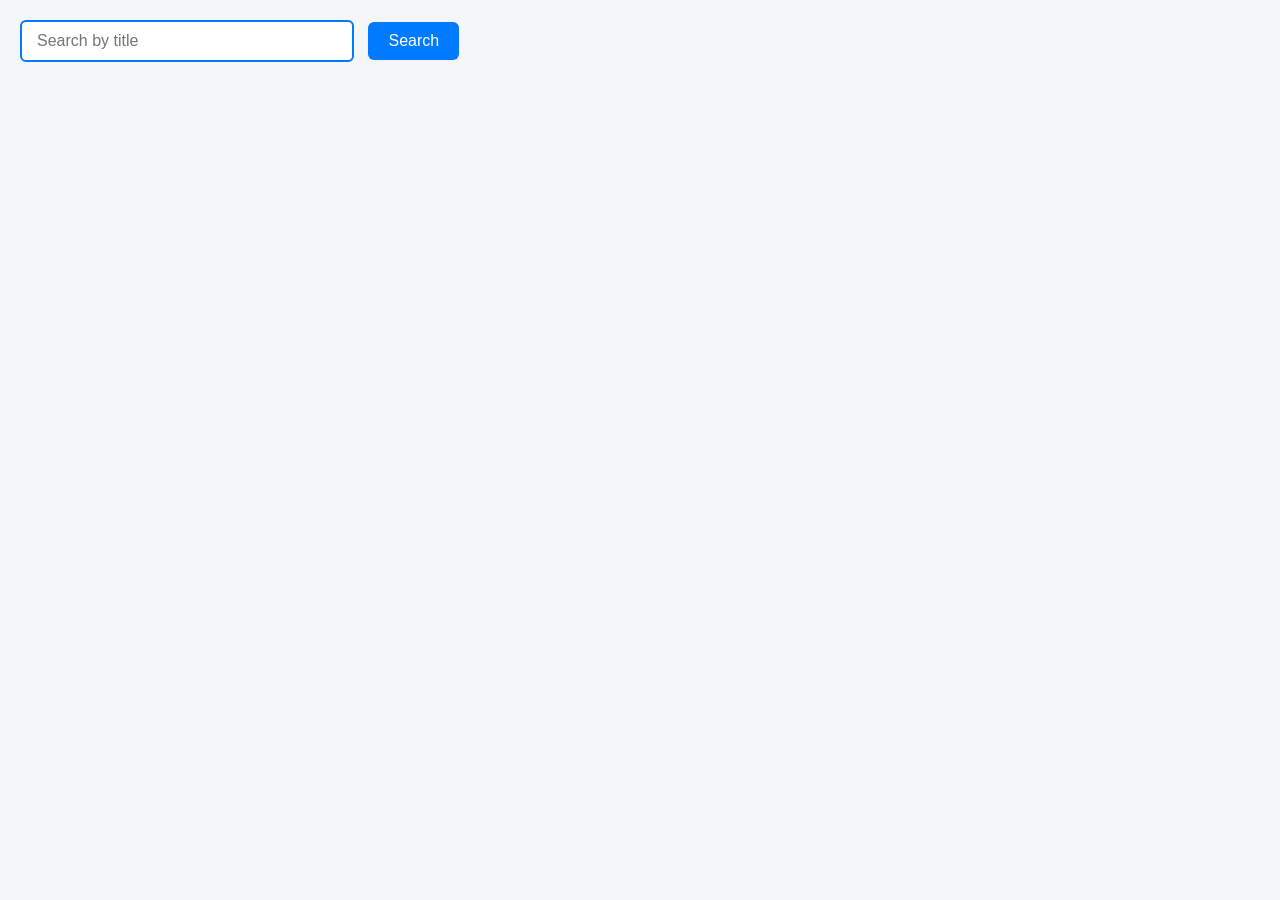
<file: index.html>
<!DOCTYPE html>
<html lang="en">
<head>
    <meta charset="UTF-8">
    <meta name="viewport" content="width=device-width, initial-scale=1.0">
    <title>Document</title><link rel="stylesheet"href="main.css">

 
</head>
<body>

    <input id="input" type="text" placeholder="Search by title">
<button onclick="searchdata()">Search</button>
<div id="main"></div>


    <script src="script.js"></script>
</body>
</html>
</file>
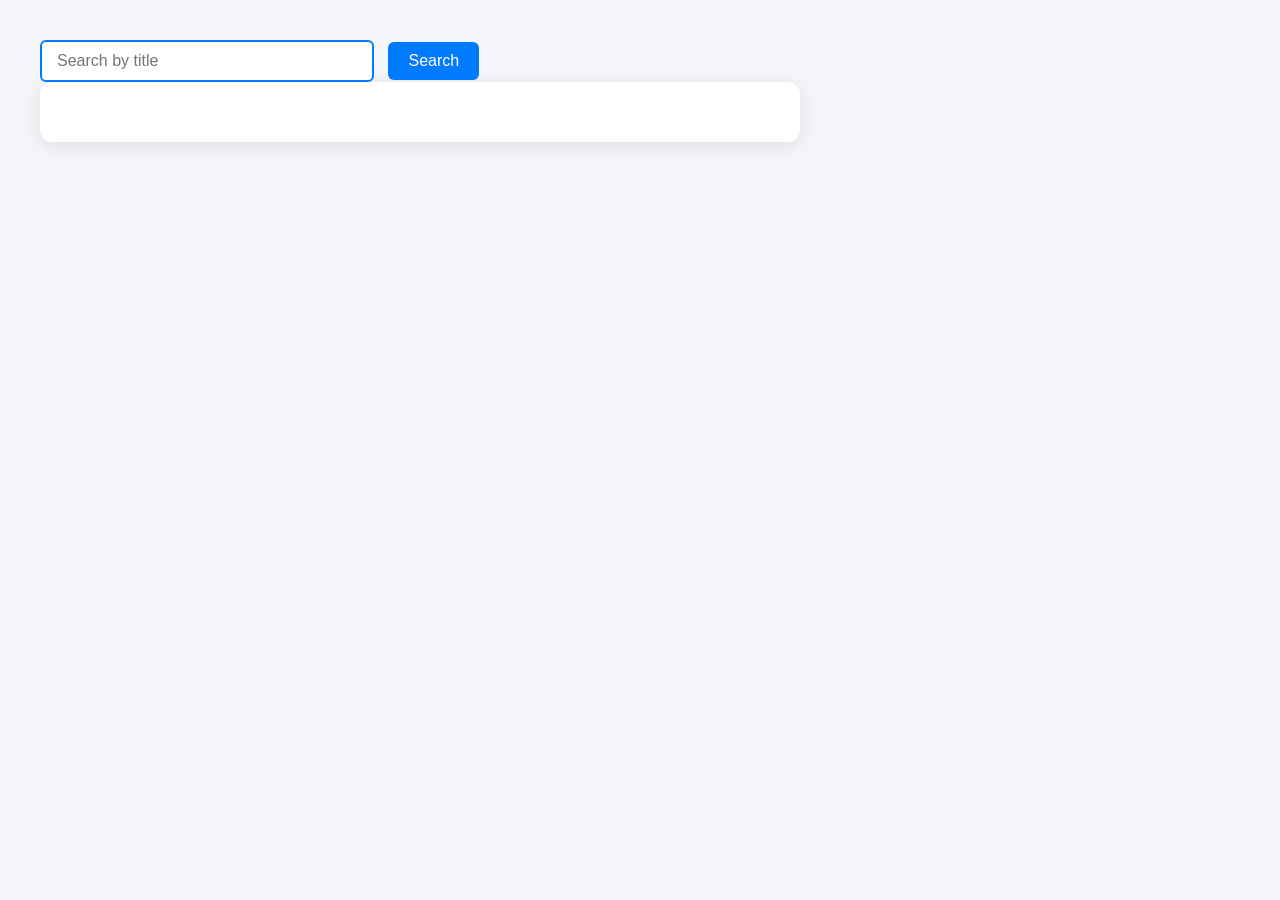
<file: details.html>
<!DOCTYPE html>
<html lang="en">
<head>
    <meta charset="UTF-8">
    <meta name="viewport" content="width=device-width, initial-scale=1.0">
    <title>Document</title>
    <link rel="stylesheet" href="details.css">

    
</head>
<body>
    <input id="input" type="text" placeholder="Search by title">
<button onclick="searchdata()">Search</button>
    <div id="card"></div>

    <script src="details.js"></script>
</body>
</html>
</file>
<file: main.css>
body {
  font-family: "Poppins", sans-serif;
  background-color: #f5f6fa;
  margin: 0;
  padding: 20px;
  color: #333;
}


#input {
  width: 300px;
  padding: 10px 15px;
  border: 2px solid #007bff;
  border-radius: 6px;
  outline: none;
  font-size: 16px;
  transition: 0.3s;
}

#input:focus {
  border-color: #0056b3;
  box-shadow: 0 0 5px rgba(0, 91, 187, 0.3);
}


button {
  padding: 10px 20px;
  margin-left: 10px;
  background-color: #007bff;
  border: none;
  color: white;
  border-radius: 6px;
  font-size: 16px;
  cursor: pointer;
  transition: 0.3s;
}

button:hover {
  background-color: #0056b3;
}


#main {
  margin-top: 30px;
  display: grid;
  grid-template-columns: repeat(auto-fill, minmax(250px, 1fr));
  gap: 20px;
}


.card {
  background-color: #fff;
  border-radius: 10px;
  box-shadow: 0 2px 8px rgba(0, 0, 0, 0.1);
  overflow: hidden;
  text-align: center;
  padding: 15px;
  transition: transform 0.2s, box-shadow 0.2s;
}

.card:hover {
  transform: translateY(-5px);
  box-shadow: 0 4px 15px rgba(0, 0, 0, 0.15);
}


.card img {
  width: 100%;
  height: 180px;
  object-fit: cover;
  border-radius: 6px;
}

.card h1 {
  font-size: 18px;
  color: #222;
  margin: 10px 0 5px;
}

.card p {
  font-size: 14px;
  color: #555;
  margin: 4px 0;
}


a {
  text-decoration: none;
  color: inherit;
}
</file>
<file: details.css>
#input {
  width: 300px;
  padding: 10px 15px;
  border: 2px solid #007bff;
  border-radius: 6px;
  outline: none;
  font-size: 16px;
  transition: 0.3s;
}

#input:focus {
  border-color: #0056b3;
  box-shadow: 0 0 5px rgba(0, 91, 187, 0.3);
}

/* Search button */
button {
  padding: 10px 20px;
  margin-left: 10px;
  background-color: #007bff;
  border: none;
  color: white;
  border-radius: 6px;
  font-size: 16px;
  cursor: pointer;
  transition: 0.3s;
}

button:hover {
  background-color: #0056b3;
}
#card {
  background: #fff;
  border-radius: 12px;
  box-shadow: 0 4px 20px rgba(0, 0, 0, 0.1);
  padding: 30px;
  max-width: 700px;
  text-align: center;
}

/* === Main Product Image === */
#card > img {
  width: 300px;
  height: 300px;
  object-fit: cover;
  border-radius: 10px;
  border: 2px solid #ebe9e9;
  margin-bottom: 20px;
  box-shadow: tomato;
  transition: transform 0.3s ease;
}

#card > img:hover {
  transform: scale(1.05);
}

/* === Thumbnails === */
#card div {
  display: flex;
  justify-content: center;
  flex-wrap: wrap;
  gap: 10px;
  margin-bottom: 20px;
}

#card div img {
  width: 70px;
  height: 70px;
  object-fit: cover;
  border-radius: 8px;
  border: 2px solid transparent;
  cursor: pointer;
  transition: 0.3s ease;
}

#card div img:hover {
  border-color: #007bff;
  transform: scale(1.1);
}

/* === Product Details === */
#card h1 {
  font-size: 24px;
  color: #222;
  margin: 10px 0;
}

#card h3 {
  font-size: 18px;
  color: #007bff;
  margin: 5px 0;
}

#card p {
  font-size: 16px;
  color: #555;
  margin: 5px 0;
}

#card h4 {
  font-size: 20px;
  color: #28a745;
  margin-top: 10px;
}
body {
  font-family: "Poppins", sans-serif;
  background-color: #f5f6fa;
  color: #d02727;
  margin: 0;
  padding: 40px;
  justify-content: center;
  align-items: center;
}
</file>
